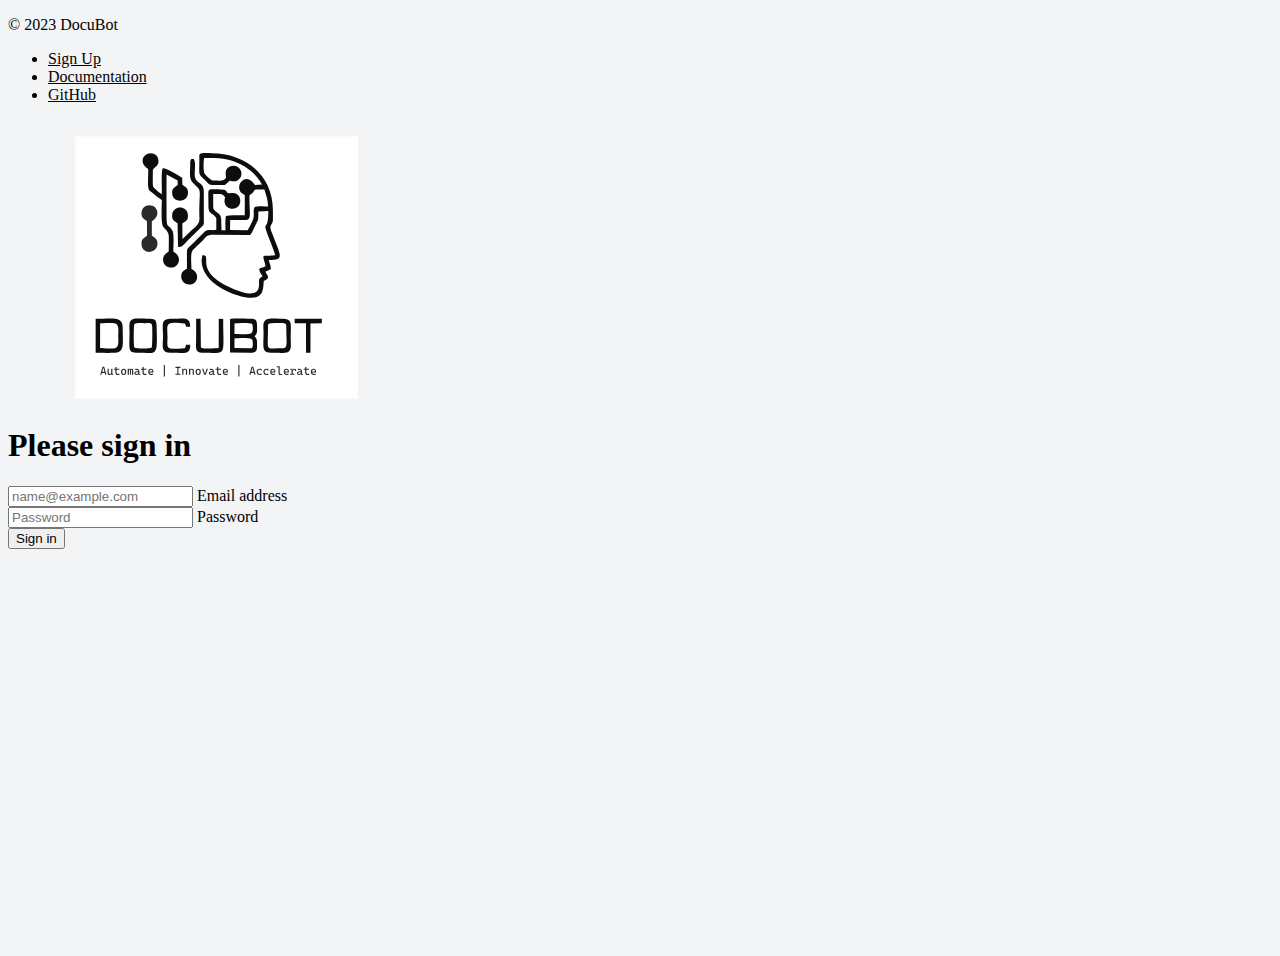
<file: static/client_rest/index.html>
<!doctype html>

<html lang="en">

<head>
    <meta charset="UTF-8">
    <meta name="viewport"
          content="width=device-width, user-scalable=no, initial-scale=1.0, maximum-scale=1.0, minimum-scale=1.0">
    <meta http-equiv="X-UA-Compatible" content="ie=edge">
    <link href="https://cdn.jsdelivr.net/npm/bootstrap@5.3.0-alpha3/dist/css/bootstrap.min.css" rel="stylesheet"
          integrity="sha384-KK94CHFLLe+nY2dmCWGMq91rCGa5gtU4mk92HdvYe+M/SXH301p5ILy+dN9+nJOZ" crossorigin="anonymous">
    <title>Login</title>
    <link href="css/slitlogram.css" rel="stylesheet">


</head>

<body class="text-center">

<div class="container">
    <footer class="d-flex flex-wrap justify-content-between align-items-center py-3 my-4 border-top">
        <p class="col-md-4 mb-0 text-body-secondary">&copy; 2023 DocuBot </p>

        <ul class="nav col-md-4 justify-content-end">
            <li class="nav-item"><a href="signup.html" class="nav-link px-2 text-body-secondary">Sign Up</a>
            </li>
            </li>
            <li class="nav-item"><a href="/docs" class="nav-link px-2 text-body-secondary">Documentation</a></li>
            </li>
            <li class="nav-item"><a href="https://github.com/gorandalex/svitlogramm"
                                    class="nav-link px-2 text-body-secondary">GitHub</a></li>
            </li>

        </ul>
    </footer>
</div>

<div class="px-4 pt-2 my-5 text-center border-bottom">
    <main class="form-signin w-100 m-auto mb-2">
        <form>
            <img class="mb-4" src="static/Fireflies Vector.svg" alt="" width="400">
            <h1 class="h3 mb-3 fw-normal">Please sign in</h1>
            <div class="badge d-flexp-1 text-warning-emphasis bg-warning-subtle border mb-4" id="return_message"></div>
            <div class="form-floating">
                <input type="email" class="form-control" name="username" id="floatingInput"
                       placeholder="name@example.com">
                <label for="floatingInput">Email address</label>
            </div>
            <div class="form-floating ">
                <input type="password" class="form-control" name="password" id="floatingPassword"
                       placeholder="Password">
                <label for="floatingPassword">Password</label>
            </div>

            <button class="w-100 btn btn-lg btn-primary mb-2" type="submit">Sign in</button>
        </form>
    </main>
</div>
<script src="javascript/login.js"></script>
</body>

</html>
</file>
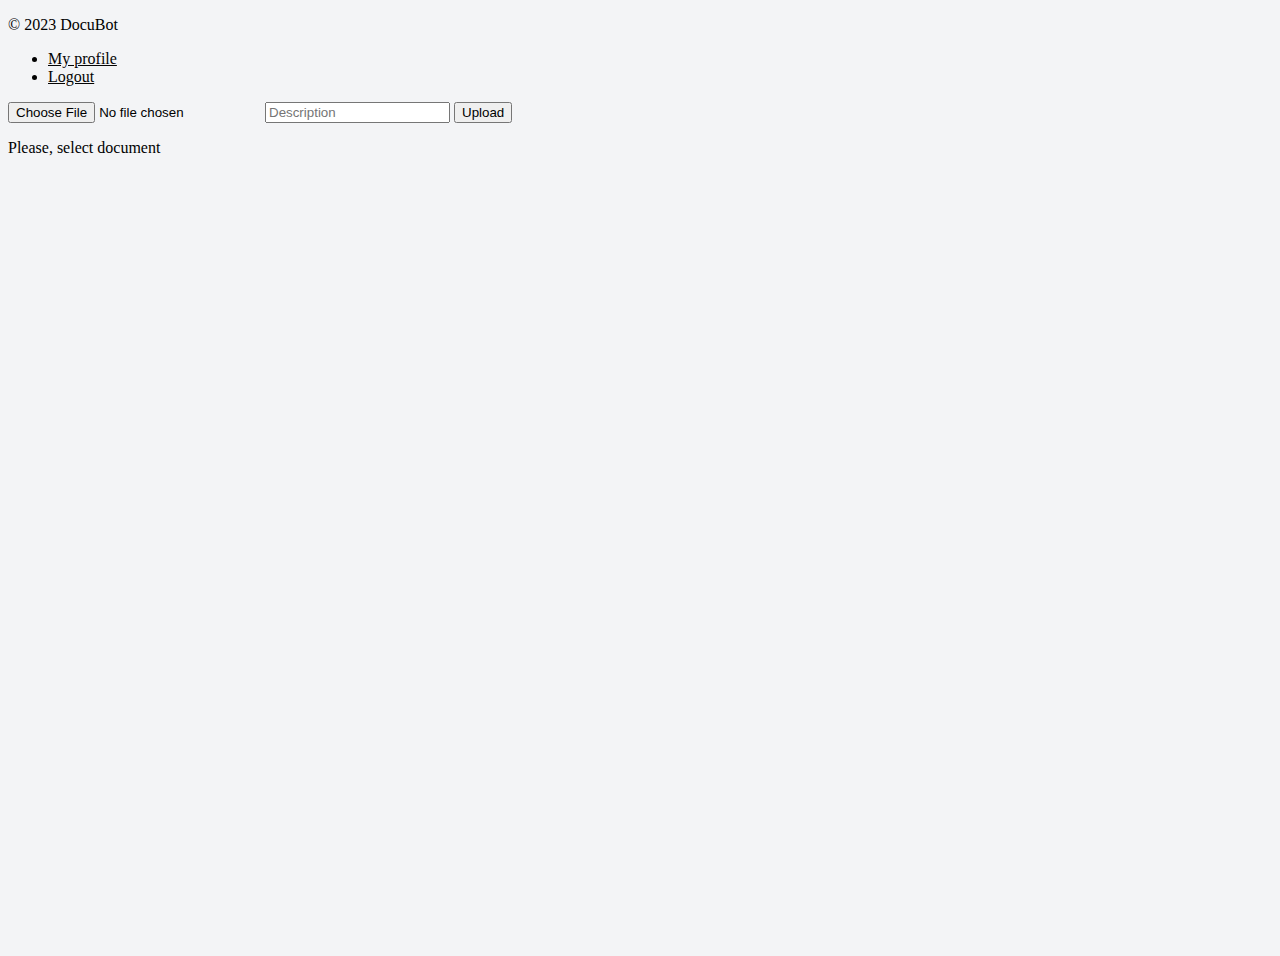
<file: static/client_rest/documents.html>
<!doctype html>

<html lang="en">

<head>
    <meta charset="UTF-8">
    <meta name="viewport"
          content="width=device-width, user-scalable=no, initial-scale=1.0, maximum-scale=1.0, minimum-scale=1.0">
    <meta http-equiv="X-UA-Compatible" content="ie=edge">
    <!-- <meta http-equiv="Content-Security-Policy" content="upgrade-insecure-requests">-->
    <link href="https://cdn.jsdelivr.net/npm/bootstrap@5.3.0-alpha3/dist/css/bootstrap.min.css" rel="stylesheet"
          integrity="sha384-KK94CHFLLe+nY2dmCWGMq91rCGa5gtU4mk92HdvYe+M/SXH301p5ILy+dN9+nJOZ" crossorigin="anonymous">
    <title>Documents</title>
    <link href="css/slitlogram.css" rel="stylesheet">
    <link rel="stylesheet" href="https://cdnjs.cloudflare.com/ajax/libs/font-awesome/4.7.0/css/font-awesome.min.css">
    <script src="https://code.jquery.com/jquery-3.7.1.min.js" integrity="sha256-/JqT3SQfawRcv/BIHPThkBvs0OEvtFFmqPF/lYI/Cxo=" crossorigin="anonymous"></script>
</head>

<body>

<div class="container">
    <footer class="d-flex flex-wrap justify-content-between align-items-center py-3 my-4 border-top">
        <p class="col-md-4 mb-0 text-body-secondary">&copy; 2023 DocuBot</p>


        <ul class="nav col-md-4 justify-content-end">
            <li class="nav-item">
                <a href="user_profile.html" class="nav-link px-2 text-body-secondary">My profile</a>
            </li>
            <li class="nav-item">
                <a href="#" class="nav-link px-2 text-body-secondary" onclick="logout()">Logout</a>
            </li>
        </ul>

    </footer>
</div>

<main>
    <div class="container">
        <div class="row">
            <form class="ml-auto" id="uploadForm">
                <input class="form-control me-2" name="file" type="file" placeholder="PDF file" required="required">
                <input class="form-control me-2" name="description" type="text" placeholder="Description"
                       required="required" minlength="10">
                <input type="submit" class="btn mb-2 mb-md-0 btn-outline-danger btn-sm" value="Upload">
            </form>
        </div>
        <div class="row mb-3">
            <div class="col-4">
                <ul class="list-group" id="documents"></ul>
            </div>
            <div class="col-8">
                <div class="card" id="chatContainer" hidden>
                    <div class="card-header">Chat</div>
                    <div class="card-body">
                        <ul class="list-unstyled" id="chatMessages"></ul>
                    </div>
                    <form id="sendMessageForm">
                        <div class="card-footer">
                            <div class="input-group">
                                <input type="text" class="form-control" placeholder="Type your message" id="messageInput" minlength="5">
                                <button type="submit" class="btn btn-primary" id="sendMessage">Send</button>
                            </div>
                        </div>
                    </form>
                </div>
                <div id="selectDocumentMessage">
                    Please, select document
                </div>
            </div>
        </div>
    </div>
</main>

<script src="javascript/app.js"></script>
<script src="javascript/documents.js"></script>
<script src="javascript/logout.js"></script>
</body>

</html>
</file>
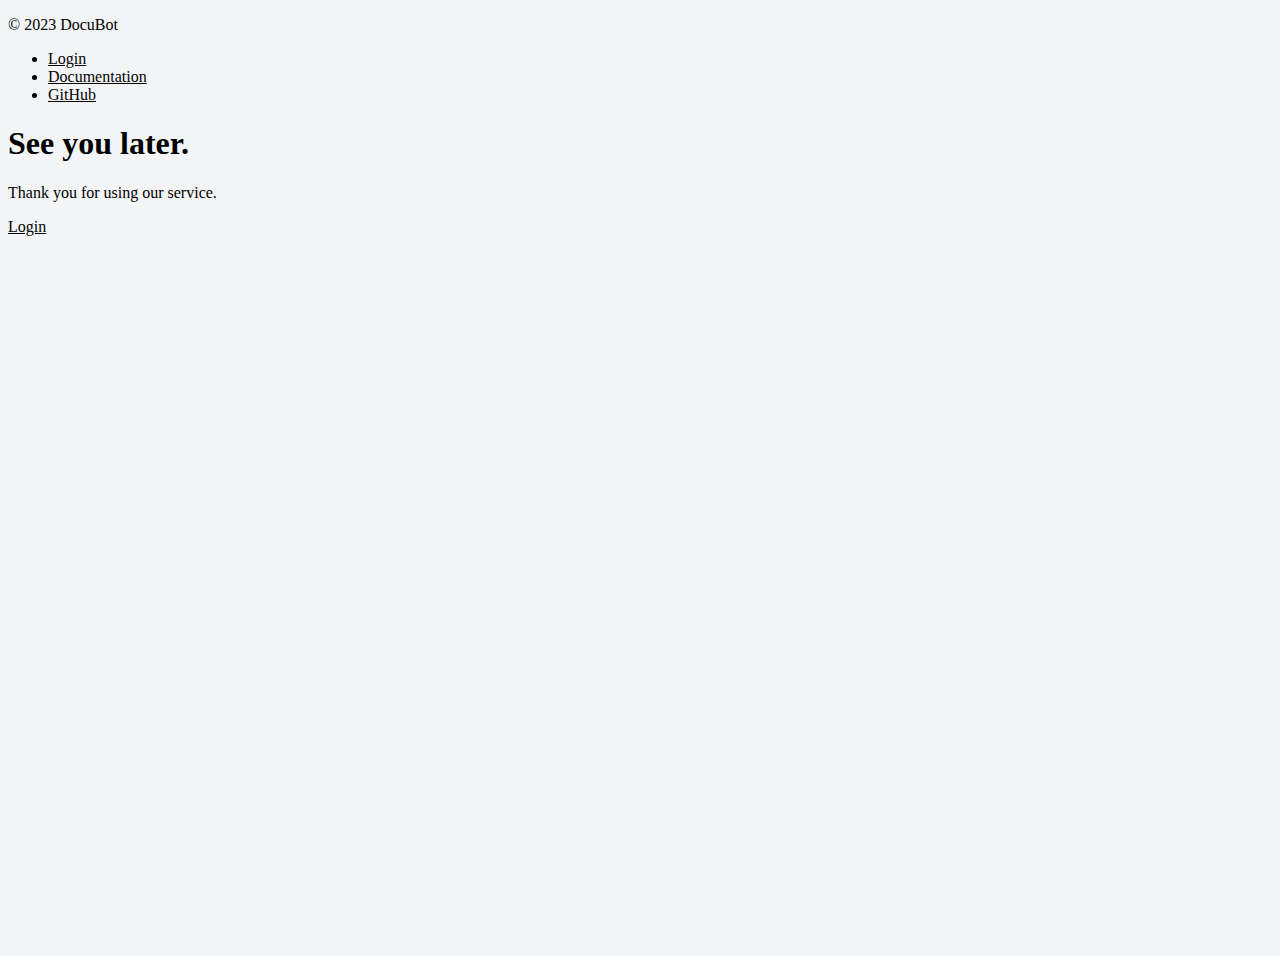
<file: static/client_rest/logout.html>
<!doctype html>

<html lang="en">

<head>
  <meta charset="UTF-8">
  <meta name="viewport"
    content="width=device-width, user-scalable=no, initial-scale=1.0, maximum-scale=1.0, minimum-scale=1.0">
  <meta http-equiv="X-UA-Compatible" content="ie=edge">
  <link href="https://cdn.jsdelivr.net/npm/bootstrap@5.3.0-alpha3/dist/css/bootstrap.min.css" rel="stylesheet"
    integrity="sha384-KK94CHFLLe+nY2dmCWGMq91rCGa5gtU4mk92HdvYe+M/SXH301p5ILy+dN9+nJOZ" crossorigin="anonymous">
  <title>Login</title>
  <link href="css/slitlogram.css" rel="stylesheet">


</head>

<body class="text-center">

  <div class="container">
    <footer class="d-flex flex-wrap justify-content-between align-items-center py-3 my-4 border-top">
      <p class="col-md-4 mb-0 text-body-secondary">&copy; 2023 DocuBot </p>

      <ul class="nav col-md-4 justify-content-end">
        <li class="nav-item"><a href="index.html" class="nav-link px-2 text-body-secondary">Login</a>
        </li>
        <li class="nav-item"><a href="/docs" class="nav-link px-2 text-body-secondary">Documentation</a></li>
        </li>
        <li class="nav-item"><a href="https://github.com/gorandalex/svitlogramm" class="nav-link px-2 text-body-secondary">GitHub</a></li>
        </li>

      </ul>
    </footer>
  </div>

  <div class="px-4 pt-5 my-5 text-center border-bottom">
    <h1 class="my_display-4 text-body-emphasis text-center">See you later.</h1>
    <div class="col-lg-6 mx-auto">
        <p class="lead mb-4">Thank you for using our service.</p>
        <div class="d-grid gap-2 d-sm-flex justify-content-sm-center mb-5">
            <a href="index.html" class="btn btn-outline btn-lg px-4">Login</a>
        </div>
    </div>
</div>
</body>

</html>
</file>
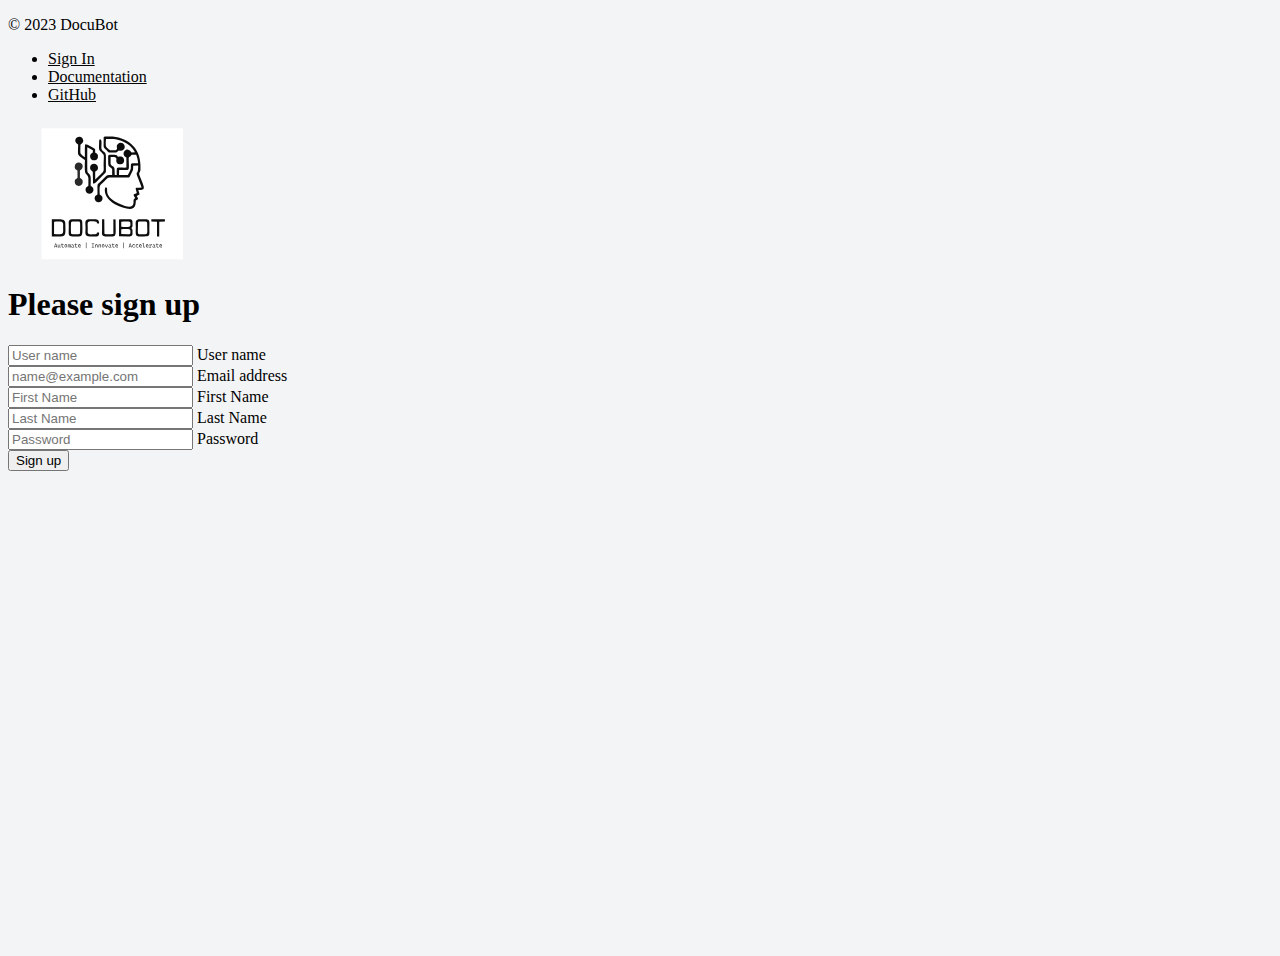
<file: static/client_rest/signup.html>
<!doctype html>

<html lang="en">

<head>
  <meta charset="UTF-8">
  <meta name="viewport"
    content="width=device-width, user-scalable=no, initial-scale=1.0, maximum-scale=1.0, minimum-scale=1.0">
  <meta http-equiv="X-UA-Compatible" content="ie=edge">
  <link href="https://cdn.jsdelivr.net/npm/bootstrap@5.3.0-alpha3/dist/css/bootstrap.min.css" rel="stylesheet"
    integrity="sha384-KK94CHFLLe+nY2dmCWGMq91rCGa5gtU4mk92HdvYe+M/SXH301p5ILy+dN9+nJOZ" crossorigin="anonymous">
  <title>SignUp</title>
  <link href="css/slitlogram.css" rel="stylesheet">


</head>

<body class="text-center">

  <div class="container">
    <footer class="d-flex flex-wrap justify-content-beqqtween align-items-center py-3 my-4 border-top">
      <p class="col-md-4 mb-0 text-body-secondary">&copy; 2023 DocuBot </p>

      <ul class="nav col-md-4 justify-content-end">
        <li class="nav-item"><a href="index.html" class="nav-link px-2 text-body-secondary">Sign In</a>
        </li>
        <li class="nav-item"><a href="/docs" class="nav-link px-2 text-body-secondary">Documentation</a></li>
        </li>
        <li class="nav-item"><a href="https://github.com/gorandalex/svitlogramm" class="nav-link px-2 text-body-secondary">GitHub</a></li>
        </li>

      </ul>
    </footer>
  </div>

  <div class="px-4 pt-2 my-5 text-center border-bottom">
    <main class="form-signin w-100 m-auto mb-2">
      <form>
        <img class="mb-4" src="static/Fireflies%20Vector.svg" alt="" width="200" >
        <h1 class="h3 mb-3 fw-normal">Please sign up</h1>
        <div class = "badge d-flexp-1 text-warning-emphasis bg-warning-subtle border mb-4" id="return_message" ></div>
        <div class="form-floating">
            <input type="username" class="form-control" name="username" id="floatingInput" placeholder="User name">
            <label for="floatingInput">User name</label>
          </div>
        <div class="form-floating">
          <input type="email" class="form-control" name="email" id="floatingEmail" placeholder="name@example.com">
          <label for="floatingEmail">Email address</label>
        </div>
        <div class="form-floating ">
            <input type="first_name" class="form-control" name="first_name" id="floatingFirstName" placeholder="First Name">
            <label for="floatingFirstName">First Name</label>
          </div>
        <div class="form-floating ">
            <input type="last_name" class="form-control" name="last_name" id="floatingLastName" placeholder="Last Name">
            <label for="floatingLastName">Last Name</label>
          </div>
        <div class="form-floating ">
          <input type="password" class="form-control" name="password" id="floatingPassword" placeholder="Password">
          <label for="floatingPassword">Password</label>
        </div>

        <button class="w-100 btn btn-lg btn-primary mb-2" type="submit">Sign up</button>
      </form>
    </main>
  </div>
<script src="../client_rest/javascript/signup.js"></script>
</body>

</html>
</file>
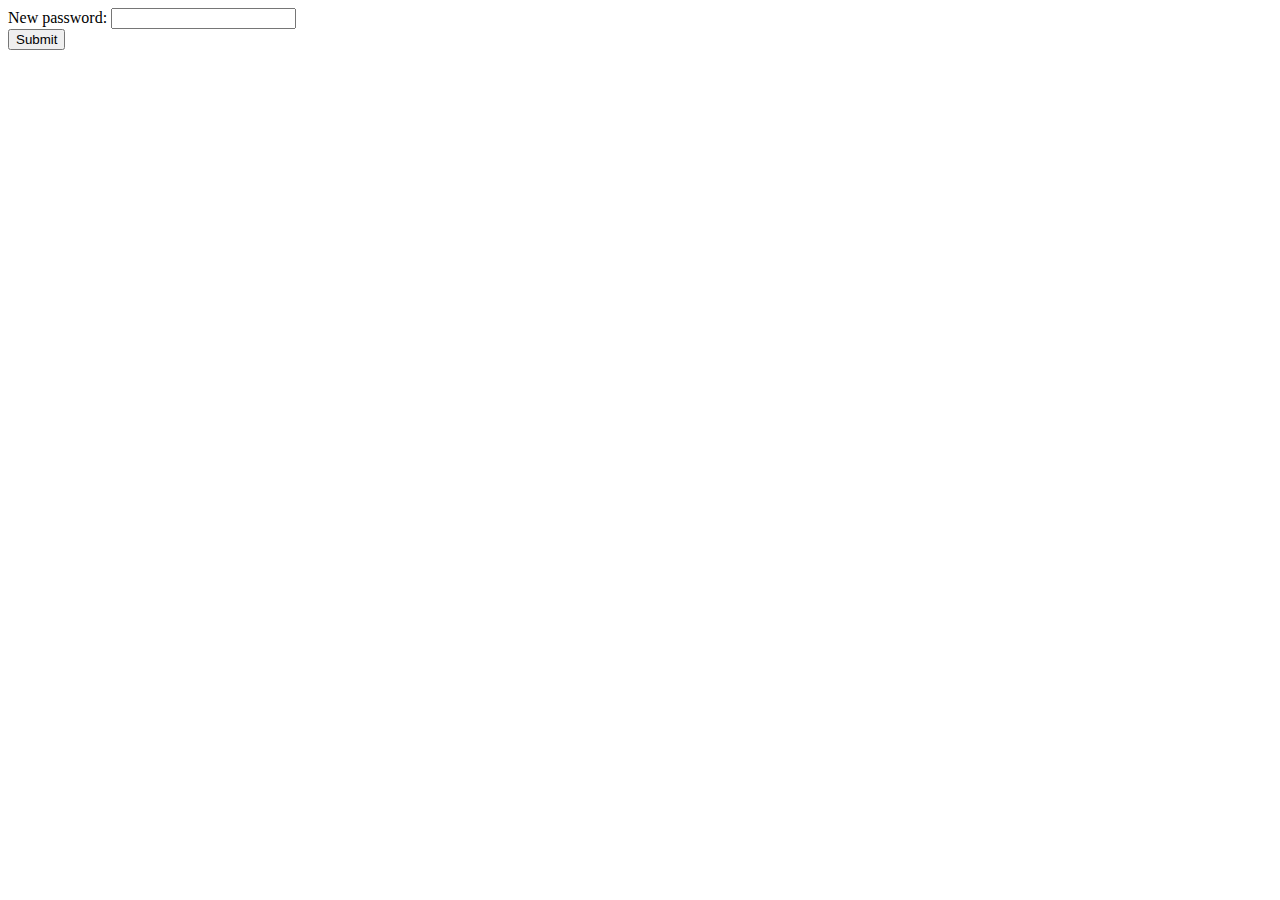
<file: docubot/templates/response/new_password.html>
<!DOCTYPE html>
<html lang="en">

<head>
    <meta charset="UTF-8">
    <title>Reset password</title>
</head>

<body>
    <form method="POST">
        <label for="password">New password:</label>
        <input type="password" name="password" id="password"><br>
        <input type="submit" value="Submit">
    </form>
</body>

</html>
</file>
<file: static/client_rest/css/slitlogram.css>
html,
body {
  height: 100%;
}


body {
  align-items: center;
  padding-bottom: 40px;
  background-color: #F3F4F6;
}

root {
--bs-body-color: #040404;
}


.btn-primary {
--bs-btn-color: #fff;
--bs-btn-bg: #FBC756;
--bs-btn-border-color: #FBC756;
--bs-btn-hover-color: #fff;
--bs-btn-hover-bg: #E38800;
--bs-btn-hover-border-color: #FBC756;
--bs-btn-focus-shadow-rgb: 49,132,253;
--bs-btn-active-color: #fff;
--bs-btn-active-bg: #FBC756;
--bs-btn-active-border-color: #FBC756;
--bs-btn-active-shadow: inset 0 3px 5px rgba(0, 0, 0, 0.125);
--bs-btn-disabled-color: #fff;
--bs-btn-disabled-bg: #FBC756;
--bs-btn-disabled-border-color: #FBC756;
}


.btn-outline-danger {
--bs-btn-color: #FBC756;
--bs-btn-border-color: #FBC756;
--bs-btn-hover-color: #fff;
--bs-btn-hover-bg: #E38800;
--bs-btn-hover-border-color: #E38800;
--bs-btn-focus-shadow-rgb: 220,53,69;
--bs-btn-active-color: #fff;
--bs-btn-active-bg: #E38800;
--bs-btn-active-border-color: #E38800;
--bs-btn-active-shadow: inset 0 3px 5px rgba(0, 0, 0, 0.125);
--bs-btn-disabled-color: #E38800;
--bs-btn-disabled-bg: transparent;
--bs-btn-disabled-border-color: #E38800;
--bs-gradient: none;
}


.card {
--bs-card-bg: #FAFAFA;
--bs-card-border-width: var(--bs-border-width);
--bs-card-border-color: var(--bs-border-color-translucent);
}


.list-group {
--bs-list-group-color: var(--bs-body-color);
--bs-list-group-bg: #FAFAFA;
--bs-list-group-border-color: var(--bs-border-color-translucent);
--bs-list-group-border-width: var(--bs-border-width);
--bs-list-group-border-radius: var(--bs-border-radius);
--bs-list-group-item-padding-x: 1rem;
--bs-list-group-item-padding-y: 0.5rem;
--bs-list-group-action-color: var(--bs-secondary-color);
--bs-list-group-action-hover-color: var(--bs-emphasis-color);
--bs-list-group-action-hover-bg: var(--bs-tertiary-bg);
--bs-list-group-action-active-color: var(--bs-body-color);
--bs-list-group-action-active-bg: var(--bs-secondary-bg);
--bs-list-group-disabled-color: var(--bs-secondary-color);
--bs-list-group-disabled-bg: var(--bs-body-bg);
--bs-list-group-active-color: #FBC756;
--bs-list-group-active-bg: #040404;
--bs-list-group-active-border-color: #040404;
display: flex;
flex-direction: column;
padding-left: 0;
margin-bottom: 0;
border-radius: var(--bs-list-group-border-radius);
}


.form-control:focus {
    border-color: #FBC756;
    box-shadow: 0 0 0 .25rem #FBC756;
}


.form-control {
--bs-form-control-bg: #D1D5DB;
--bs-form-control-border-color: var(--bs-border-color-translucent);
}


a:hover {
color: #FBC756;
}


a {
color: #040404;
text-decoration: underline;
}
</file>
